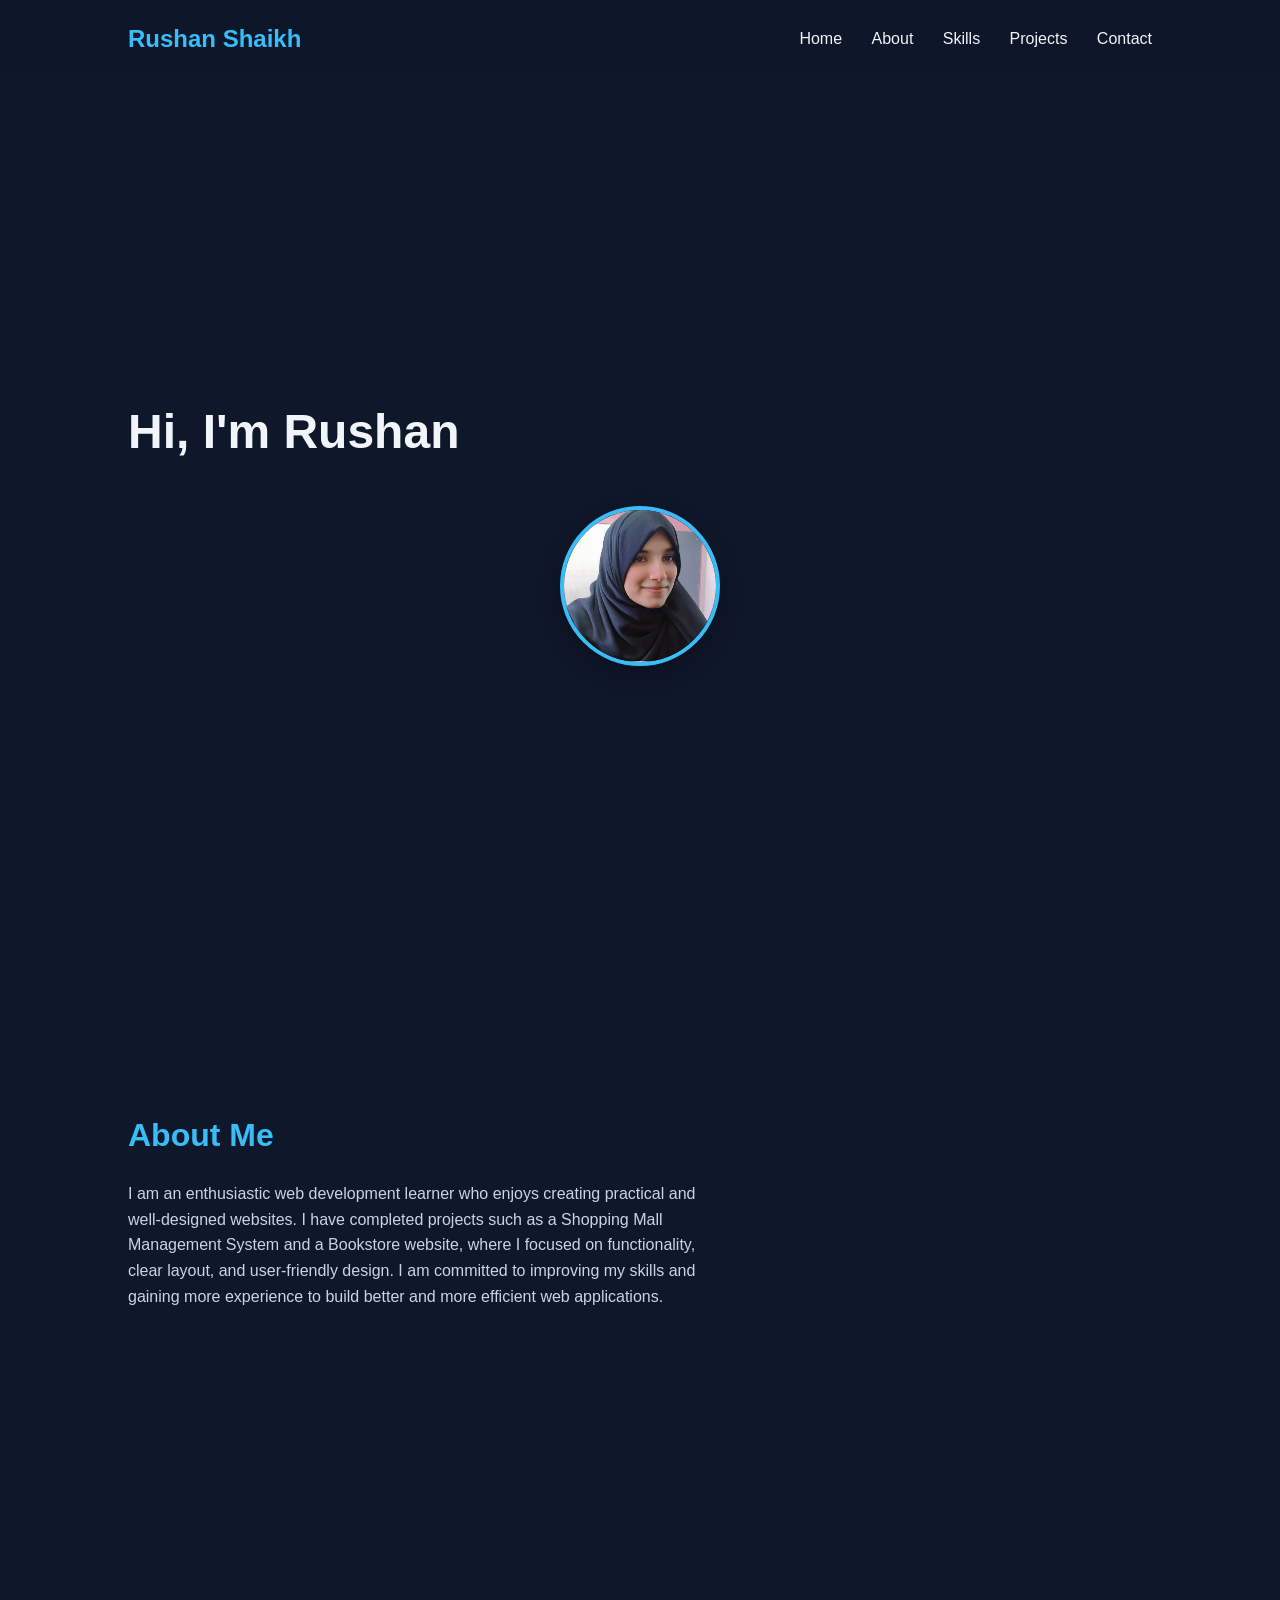
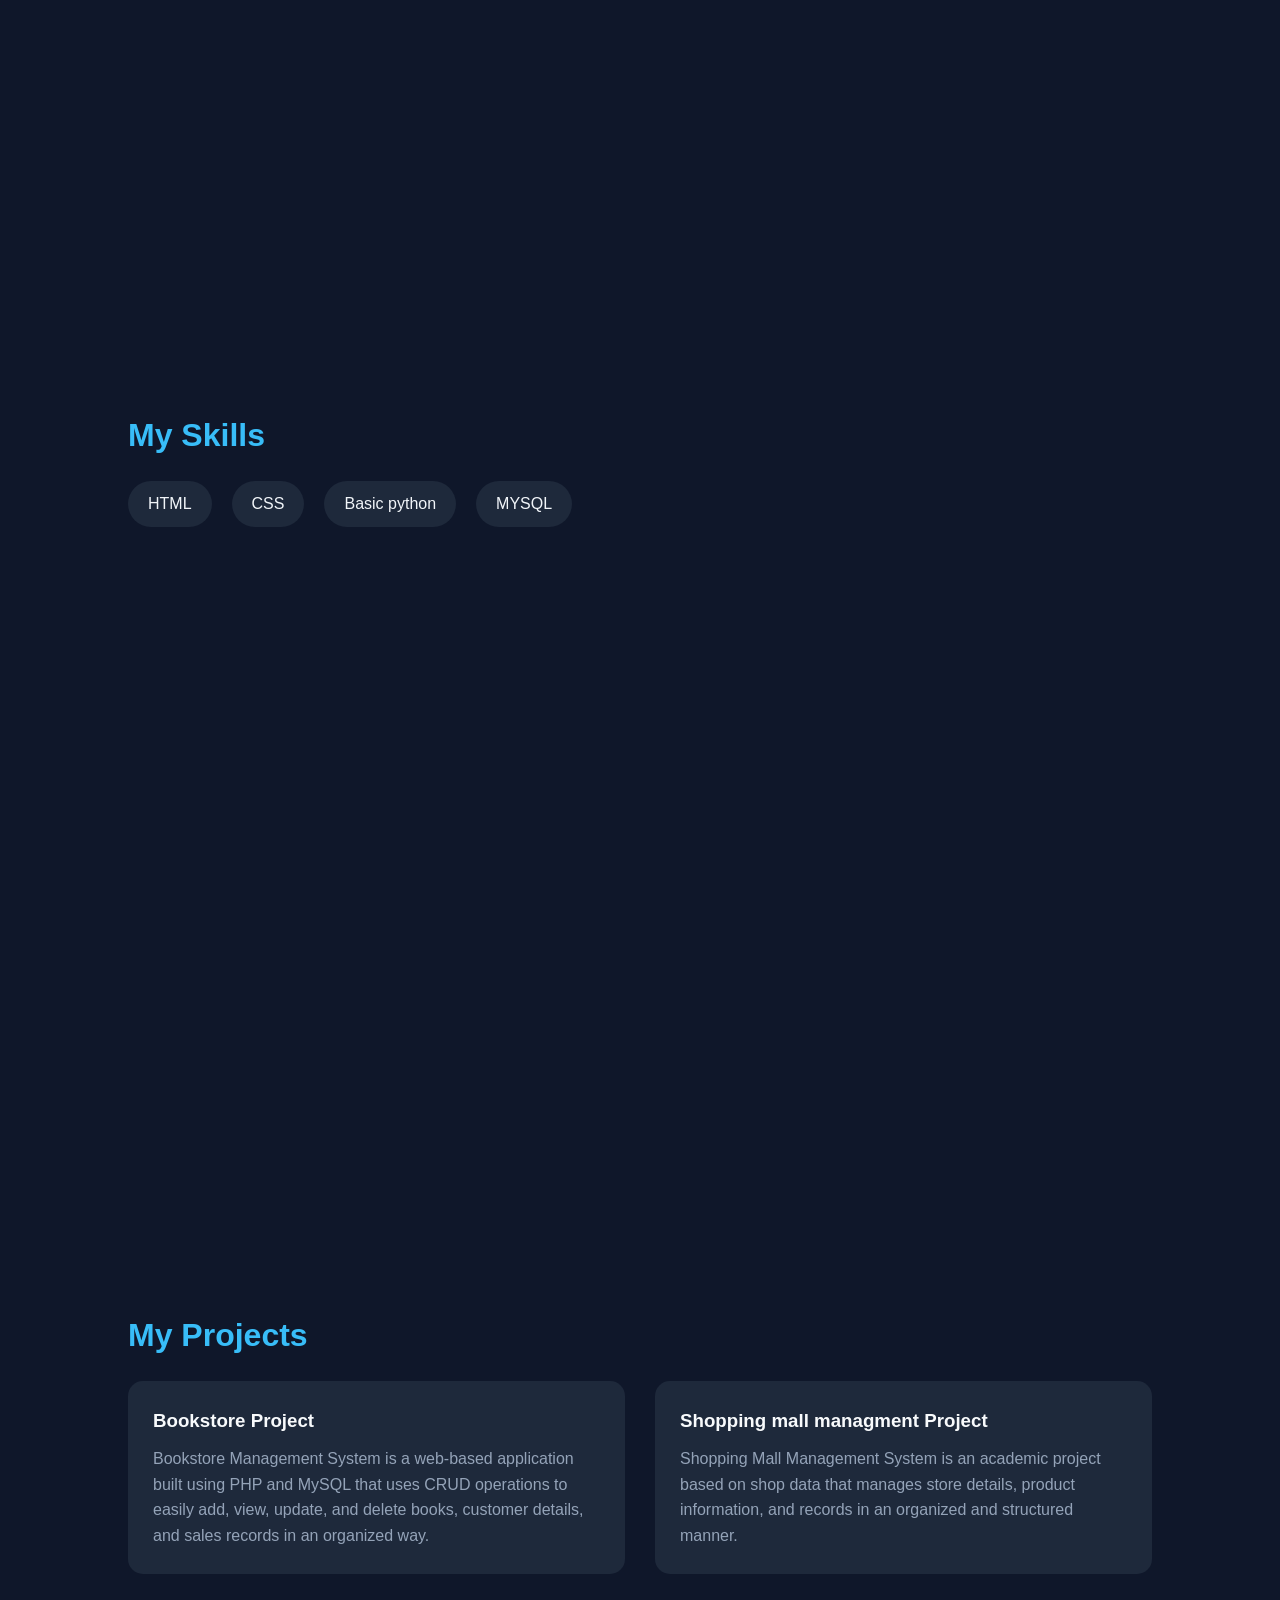
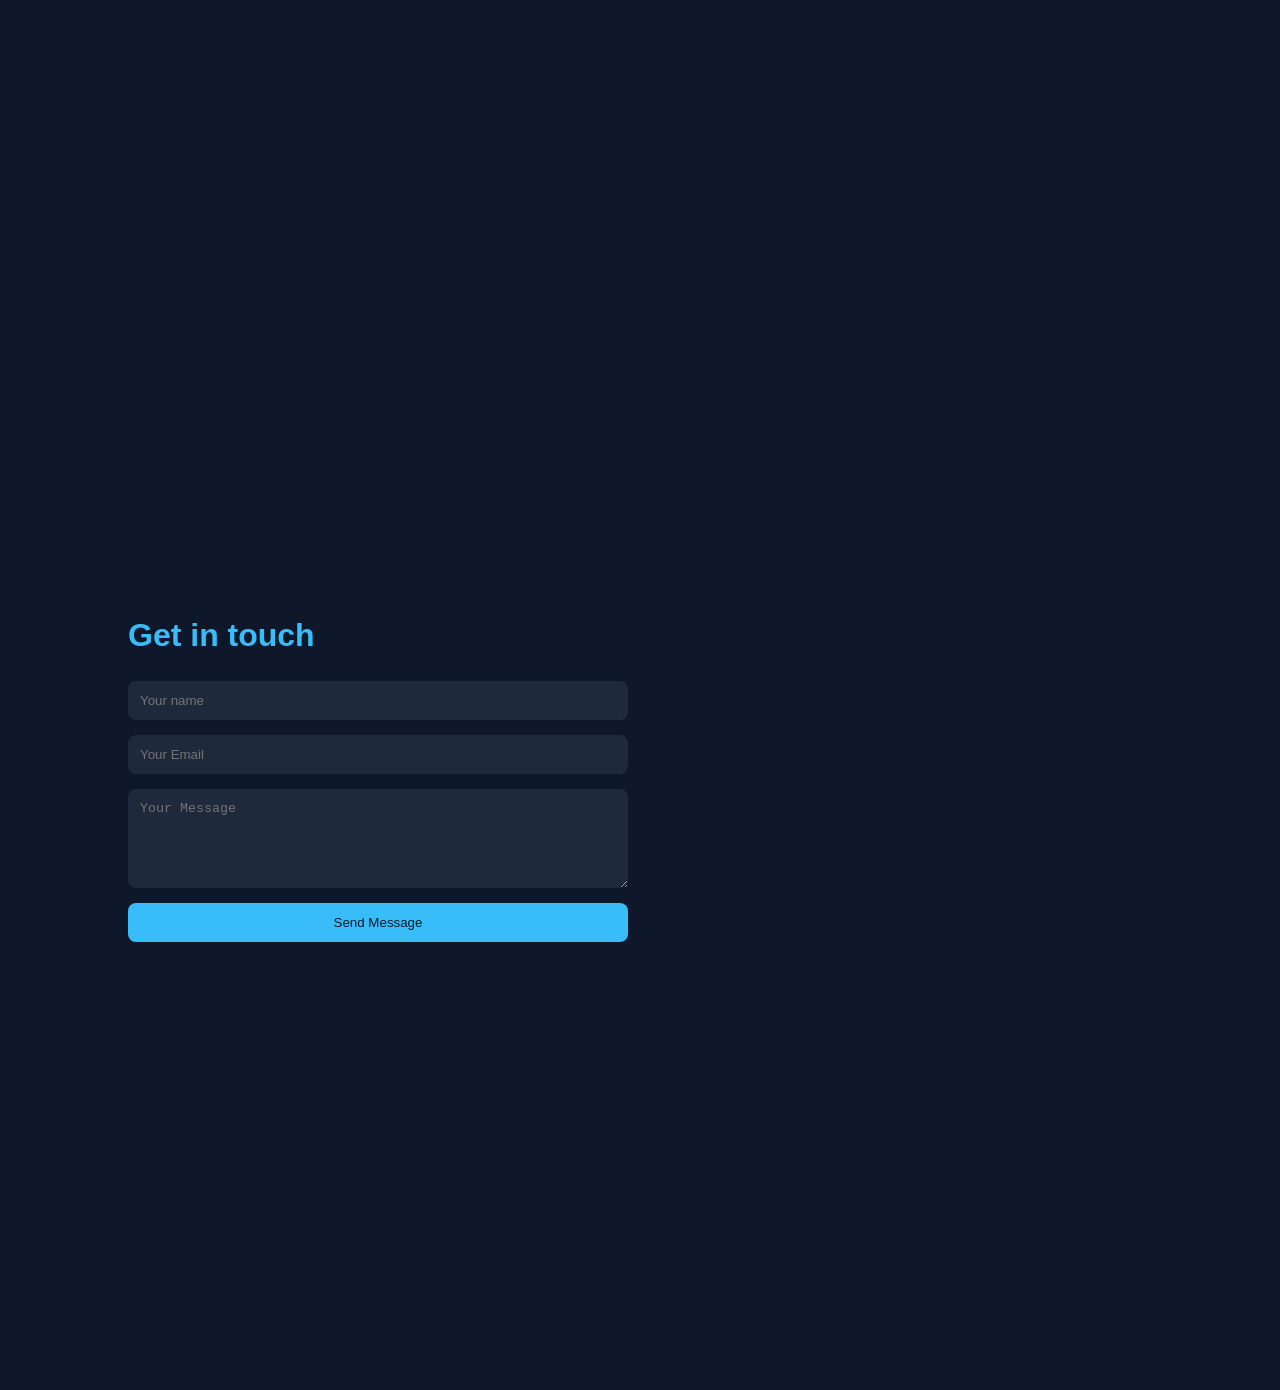
<file: index.html>
<!DOCTYPE html>
<html lang="en">
<head>
    <meta charset="UTF-8">
    <meta name="viewport" content="width=device-width, initial-scale=1.0">
    <title>Rushan shaikh- Portfolio</title>
    <link rel="stylesheet" href="style.css">
</head>
<body>
    <header>
        <span class="logo">Rushan Shaikh</span>
        <nav>
            <a href="#hero">Home</a>
            <a href="#about">About</a>
            <a href="#skills">Skills</a>
            <a href="#project">Projects</a>
            <a href="#contact">Contact</a>
        </nav>
    </header>
    <main>
        <section id="hero">

            <h1>Hi, I'm Rushan</h1>

             <img src="profile.jpg" class="profile-pic">

        </section>

        <section id="about">

            <h2>About Me</h2>
            <P>I am an enthusiastic web development learner who enjoys creating practical and well-designed websites. I have completed projects such as a Shopping Mall Management System and a Bookstore website, where I focused on functionality, clear layout, and user-friendly design. I am committed to improving my skills and gaining more experience to build better and more efficient web applications.</P>
        </section>

        <section id="skills">
            <h2>My Skills</h2>
            <ul class="skils-list">
                <li>HTML</li>
                <li>CSS</li>
                <li>Basic python</li>
                <li>MYSQL</li>
            </ul>
        </section>
        <section id="projects">

            <h2>My Projects</h2>

            <div class="project-grid">
                <div class="card">
                    <h3>Bookstore Project</h3>
                    <P>Bookstore Management System is a web-based application built using PHP and MySQL that uses CRUD operations to easily add, view, update, and delete books, customer details, and sales records in an organized way.
</P>
                </div>

                <div class="card">
                    <h3>Shopping mall managment Project</h3>
                    <P>Shopping Mall Management System is an academic project based on shop data that manages store details, product information, and records in an organized and structured manner.
</P>
                </div>
            </div>
        </section>
        <section id="contact">
            <h2>Get in touch</h2>

            <form action="#" method="POST" class="contact-form">
                <input type="text" name="name" placeholder="Your name" required>
                <input type="email" name="email" placeholder="Your Email" required>
                <textarea name="message" placeholder="Your Message" rows="5" required></textarea>
                <button type="submit">Send Message</button>
            </form>
        </section>
    </main>
</body>

</html>
</file>
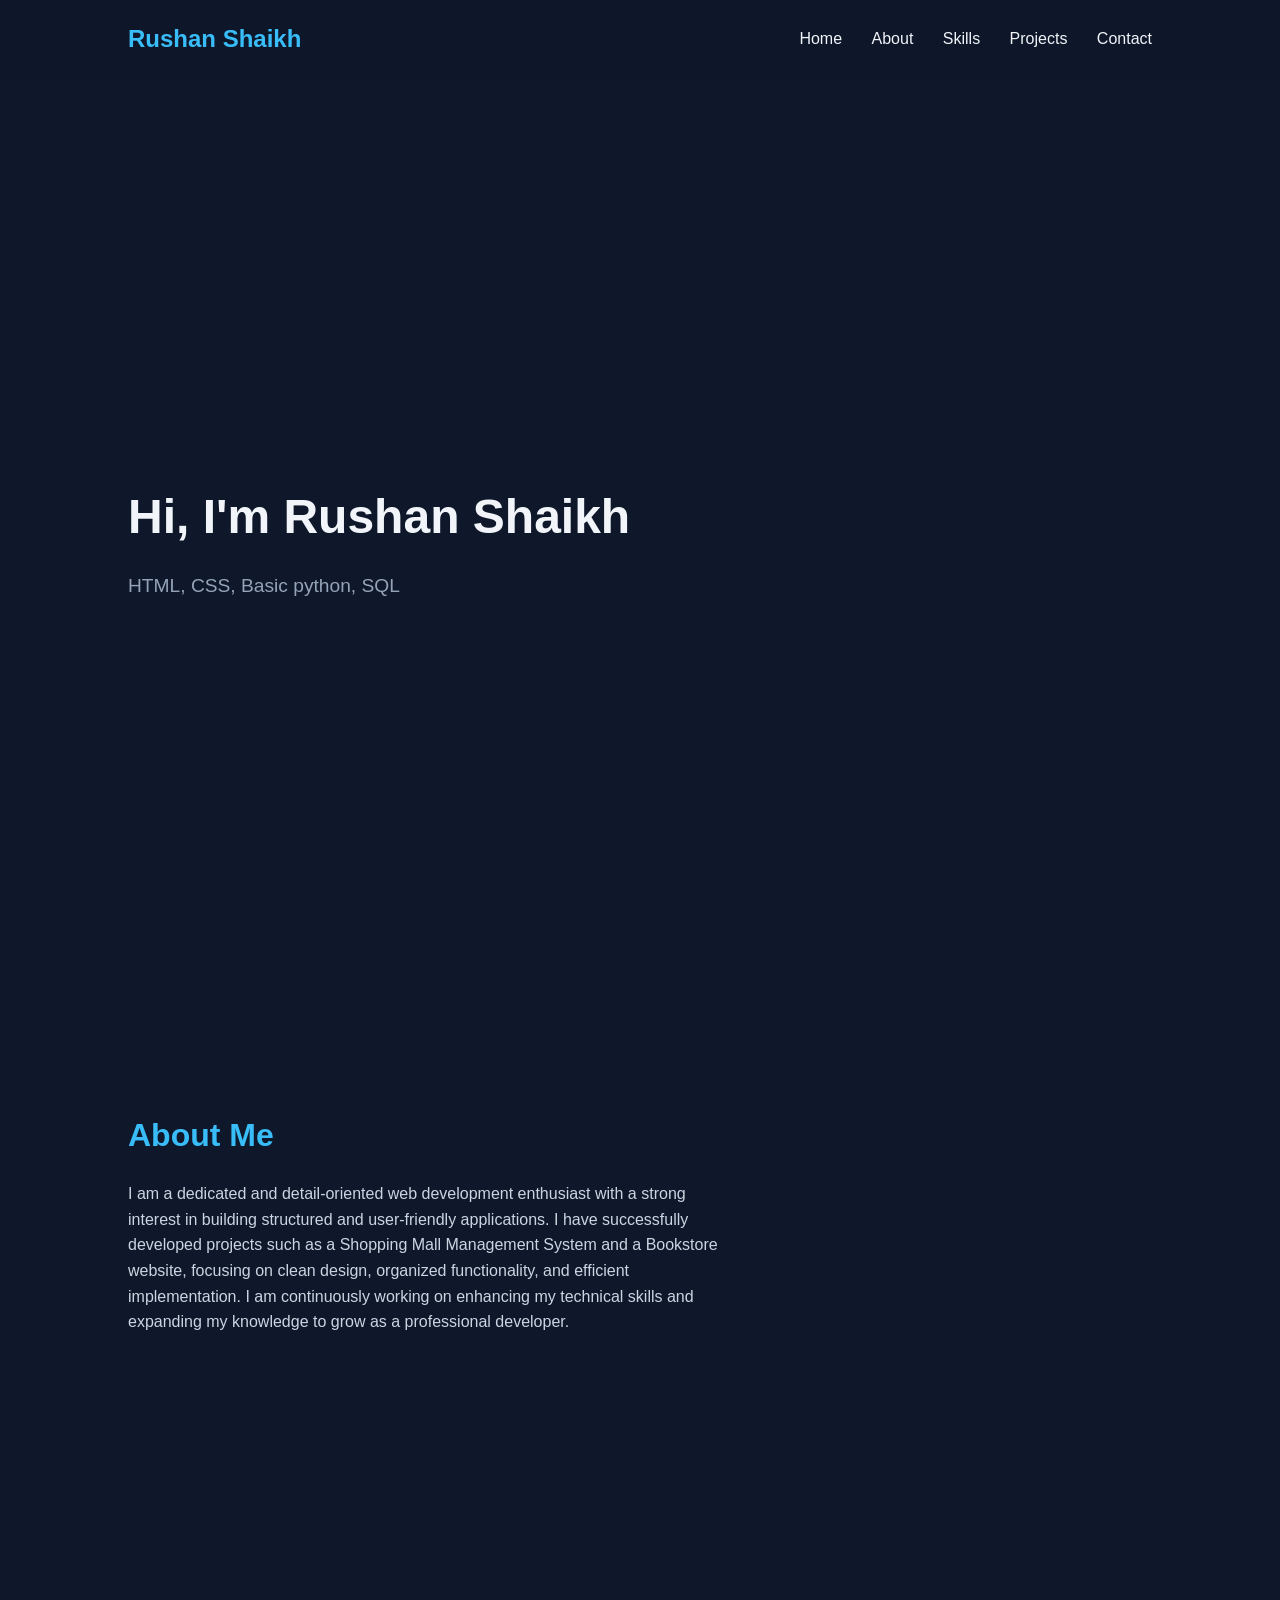
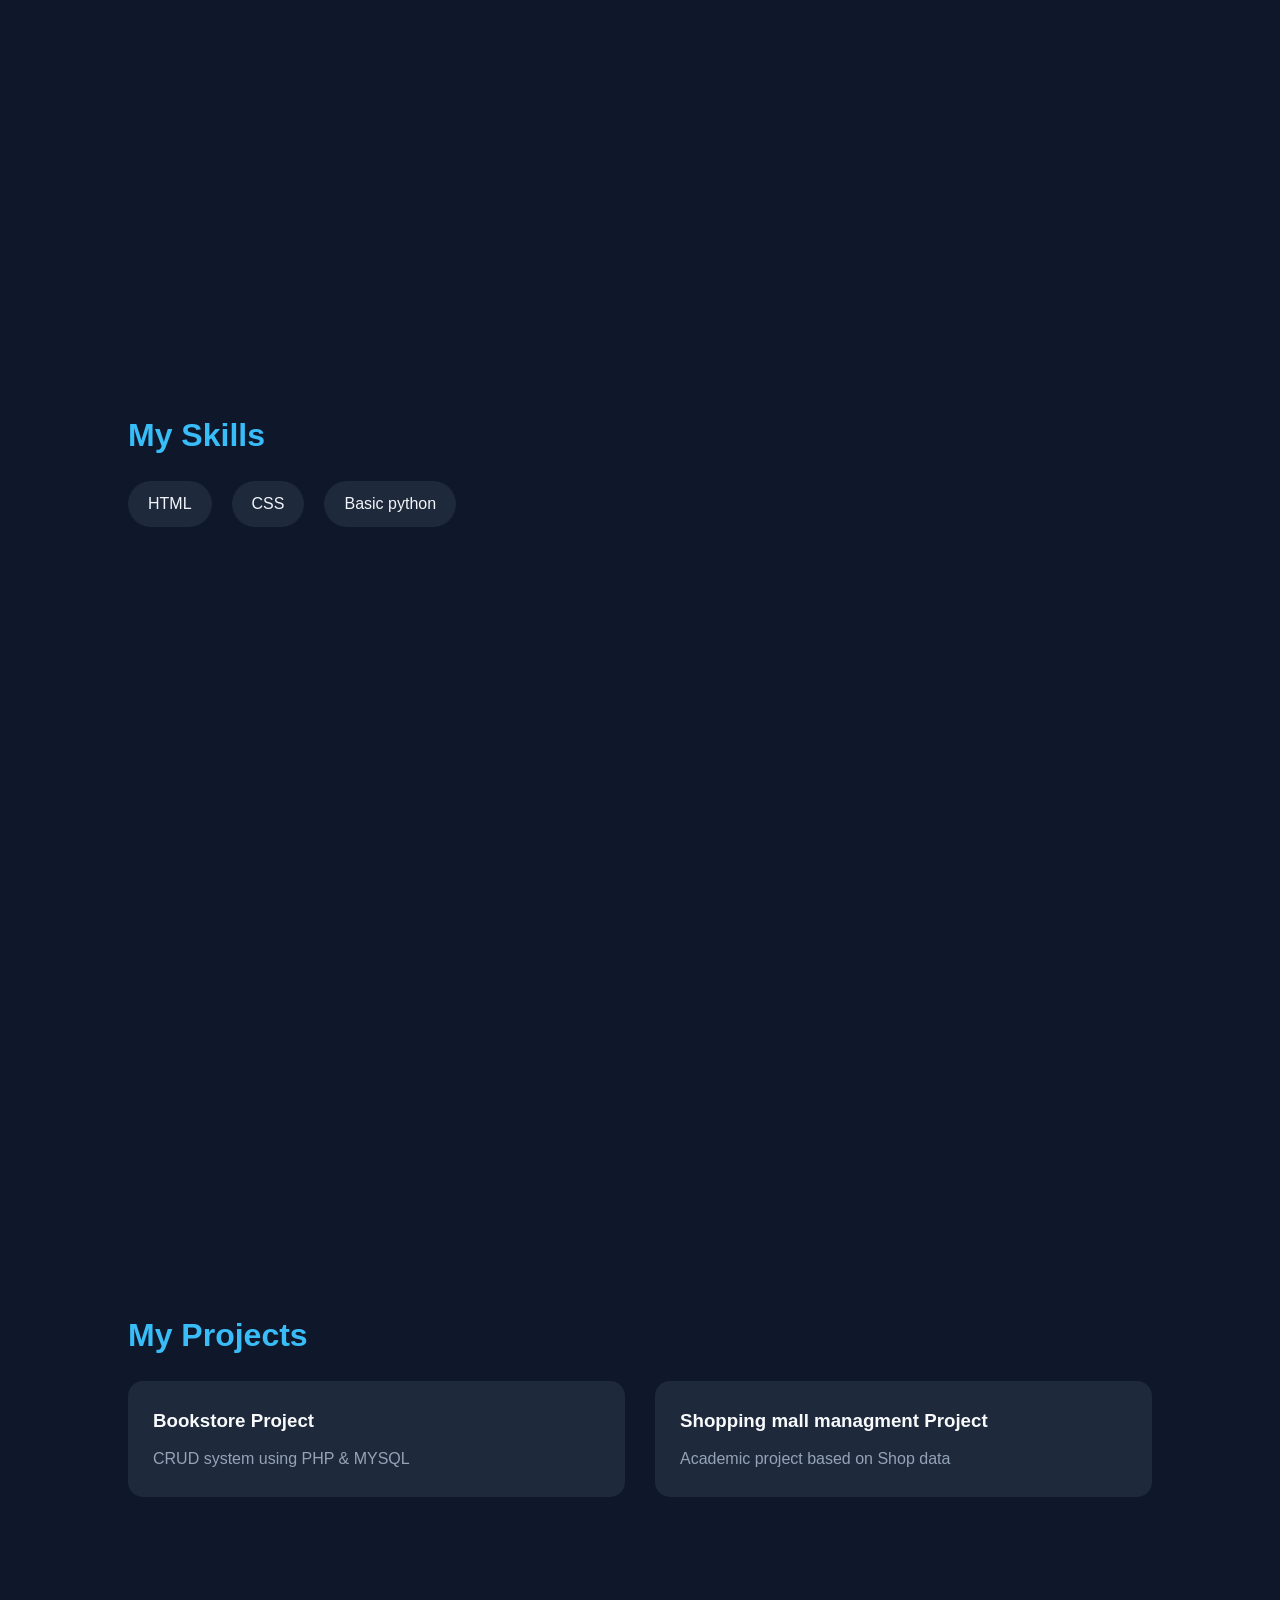
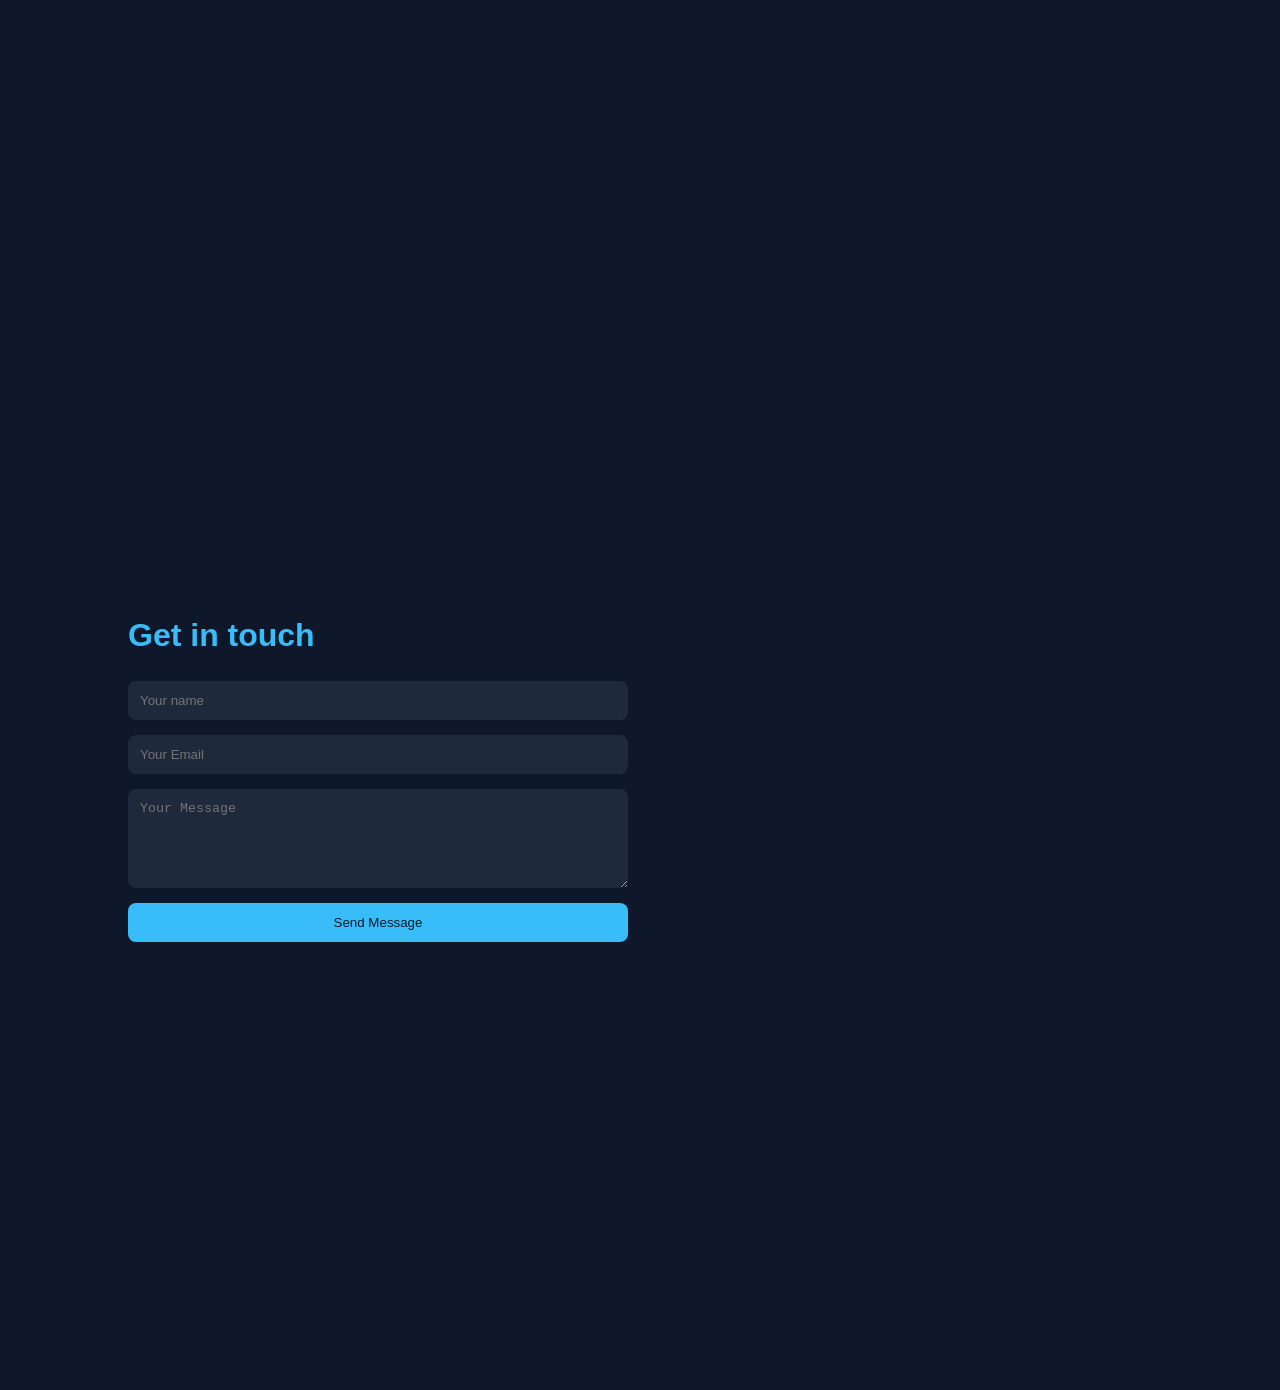
<file: fir.html>
<!DOCTYPE html>
<html lang="en">
<head>
    <meta charset="UTF-8">
    <meta name="viewport" content="width=device-width, initial-scale=1.0">
    <title>Document</title>
    <link rel="stylesheet" href="style.css">
</head>
<body>
    <header>
        <span class="logo">Rushan Shaikh</span>
        <nav>
            <a href="#hero">Home</a>
            <a href="#about">About</a>
            <a href="#skills">Skills</a>
            <a href="#project">Projects</a>
            <a href="#contact">Contact</a>
        </nav>
    </header>
    <main>
        <section id="hero">

            <h1>Hi, I'm Rushan Shaikh</h1>

            <p>HTML, CSS, Basic python, SQL </p>

        </section>

        <section id="about">

            <h2>About Me</h2>
            <P>I am a dedicated and detail-oriented web development enthusiast with a strong interest in building structured and user-friendly applications. I have successfully developed projects such as a Shopping Mall Management System and a Bookstore website, focusing on clean design, organized functionality, and efficient implementation. I am continuously working on enhancing my technical skills and expanding my knowledge to grow as a professional developer.</P>

        </section>

        <section id="skills">
            <h2>My Skills</h2>
            <ul class="skils-list">
                <li>HTML</li>
                <li>CSS</li>
                <li>Basic python</li>
            </ul>
        </section>
        <section id="projects">

            <h2>My Projects</h2>

            <div class="project-grid">
                <div class="card">
                    <h3>Bookstore Project</h3>
                    <P>CRUD system using PHP & MYSQL</P>
                </div>

                <div class="card">
                    <h3>Shopping mall managment Project</h3>
                    <P>Academic project based on Shop data</P>
                </div>
            </div>
        </section>
        <section id="contact">
            <h2>Get in touch</h2>

            <form action="#" method="POST" class="contact-form">
                <input type="text" name="name" placeholder="Your name" required>
                <input type="email" name="email" placeholder="Your Email" required>
                <textarea name="message" placeholder="Your Message" rows="5" required></textarea>
                <button type="submit">Send Message</button>
            </form>
        </section>
    </main>
</body>

</html>
</file>
<file: style.css>
* {
    margin: 0;
    padding: 0;
    box-sizing: border-box;
    scroll-behavior: smooth;
}

body {
    font-family: 'Poppins', sans-serif;
    background: #0f172a;
    color: #f1f5f9;
    line-height: 1.6;
    padding-top:90px;
}

/* HEADER */
header {
    position: fixed;
    width: 100%;
    top: 0;
    background: rgba(15, 23, 42, 0.9);
    backdrop-filter: blur(10px);
    display: flex;
    justify-content: space-between;
    align-items: center;
    padding: 20px 10%;
    z-index: 1000;
}

.logo {
    font-size: 1.5rem;
    font-weight: 600;
    color: #38bdf8;
    cursor: pointer;
    transition: 0.3s ease;
}

.logo:hover {
    transform: scale(1.05);
    color: #0ea5e9;
}

nav a {
    color: #f1f5f9;
    text-decoration: none;
    margin-left: 25px;
    position: relative;
    transition: 0.3s ease;
}

nav a::after {
    content: "";
    position: relative;
    width: 0%;
    height: 2px;
    background: #38bdf8;
    left: 0;
    bottom: -5px;
    transition: 0.3s ease;
}

nav a:hover {
    color: #38bdf8;
}

nav a:hover::after {
    width: 100%;
}

/* SECTIONS */
section {
    padding: 120px 10%;
    min-height: 100vh;
}

/* HERO */
#hero {
    display: flex;
    flex-direction: column;
    justify-content: center;
}

#hero h1 {
    font-size: 3rem;
    margin-bottom: 15px;
    animation: fadeInDown 1s ease;
}

#hero p {
    font-size: 1.2rem;
    color: #94a3b8;
    animation: fadeInUp 1.2s ease;
}

/* ABOUT */
#about h2,
#skills h2,
#projects h2,
#contact h2 {
    font-size: 2rem;
    margin-bottom: 20px;
    color: #38bdf8;
}

#about p {
    max-width: 600px;
    color: #cbd5e1;
}

/* SKILLS */
.skils-list {
    list-style: none;
    display: flex;
    gap: 20px;
    flex-wrap: wrap;
}
 
.skils-list li {
    background: #1e293b;
    padding: 10px 20px;
    border-radius: 25px;
    transition: 0.3s ease;
    cursor: pointer;
}

.skils-list li:hover {
    background: #38bdf8;
    color: #0f172a;
    transform: translateY(-5px);
}

/* PROJECTS */
.project-grid {
    display: grid;
    grid-template-columns: repeat(auto-fit, minmax(250px, 1fr));
    gap: 30px;
}

.card {
    background: #1e293b;
    padding: 25px;
    border-radius: 15px;
    transition: 0.4s ease;
    cursor: pointer;
}

.card:hover {
    transform: translateY(-10px);
    box-shadow: 0 15px 40px rgba(56, 189, 248, 0.3);
}

.card h3 {
    margin-bottom: 10px;
    color: #f8fafc;
}

.card p {
    color: #94a3b8;
}

/* CONTACT FORM */
.contact-form {
    max-width: 500px;
    display: flex;
    flex-direction: column;
    gap: 15px;
}

.contact-form input,
.contact-form textarea {
    padding: 12px;
    border-radius: 8px;
    border: none;
    background: #1e293b;
    color: #f1f5f9;
    outline: none;
    transition: 0.3s ease;
}

.contact-form input:focus,
.contact-form textarea:focus {
    border: 1px solid #38bdf8;
    box-shadow: 0 0 10px rgba(56, 189, 248, 0.5);
}

.contact-form button {
    padding: 12px;
    border: none;
    border-radius: 8px;
    background: #38bdf8;
    color: #0f172a;
    font-weight: 500;
    cursor: pointer;
    transition: 0.3s ease;
}

.contact-form button:hover {
    background: #0ea5e9;
    transform: translateY(-3px);
}

/* ANIMATIONS */
@keyframes fadeInDown {
    from {
        opacity: 0;
        transform: translateY(-40px);
    }
    to {
        opacity: 1;
        transform: translateY(0);
    }
}

@keyframes fadeInUp {
    from {
        opacity: 0;
        transform: translateY(40px);
    }
    to {
        opacity: 1;
        transform: translateY(0);
    }
}


/* RESPONSIVE */
/* PROFILE PIC */
.profile-pic {
    width: 160px;               /* medium size desktop */
    aspect-ratio: 1/1;          /* height automatically equal to width */
    border-radius: 50%;          /* perfect circle */
    object-fit: cover;           /* image stretch na ho */
    display: block;
    margin: 20px auto;           /* center align */
    border: 4px solid #38bdf8;
    box-shadow: 0 8px 25px rgba(0,0,0,0.3);
    transition: 0.3s ease;
}

.profile-pic:hover {
    transform: scale(1.05);
}

/* MOBILE RESPONSIVE */
@media (max-width: 768px) {
    .profile-pic {
        width: 130px;           /* medium size mobile */
        /* aspect-ratio ensures height adjusts automatically */
    }

    body {
        padding-top: 80px;
    }

    #hero h1 {
        font-size: 2.2rem;
    }

    section {
        padding: 100px 7%;
    }
}
 #home .container {
    display: flex;
    flex-direction: column;
}
</file>
